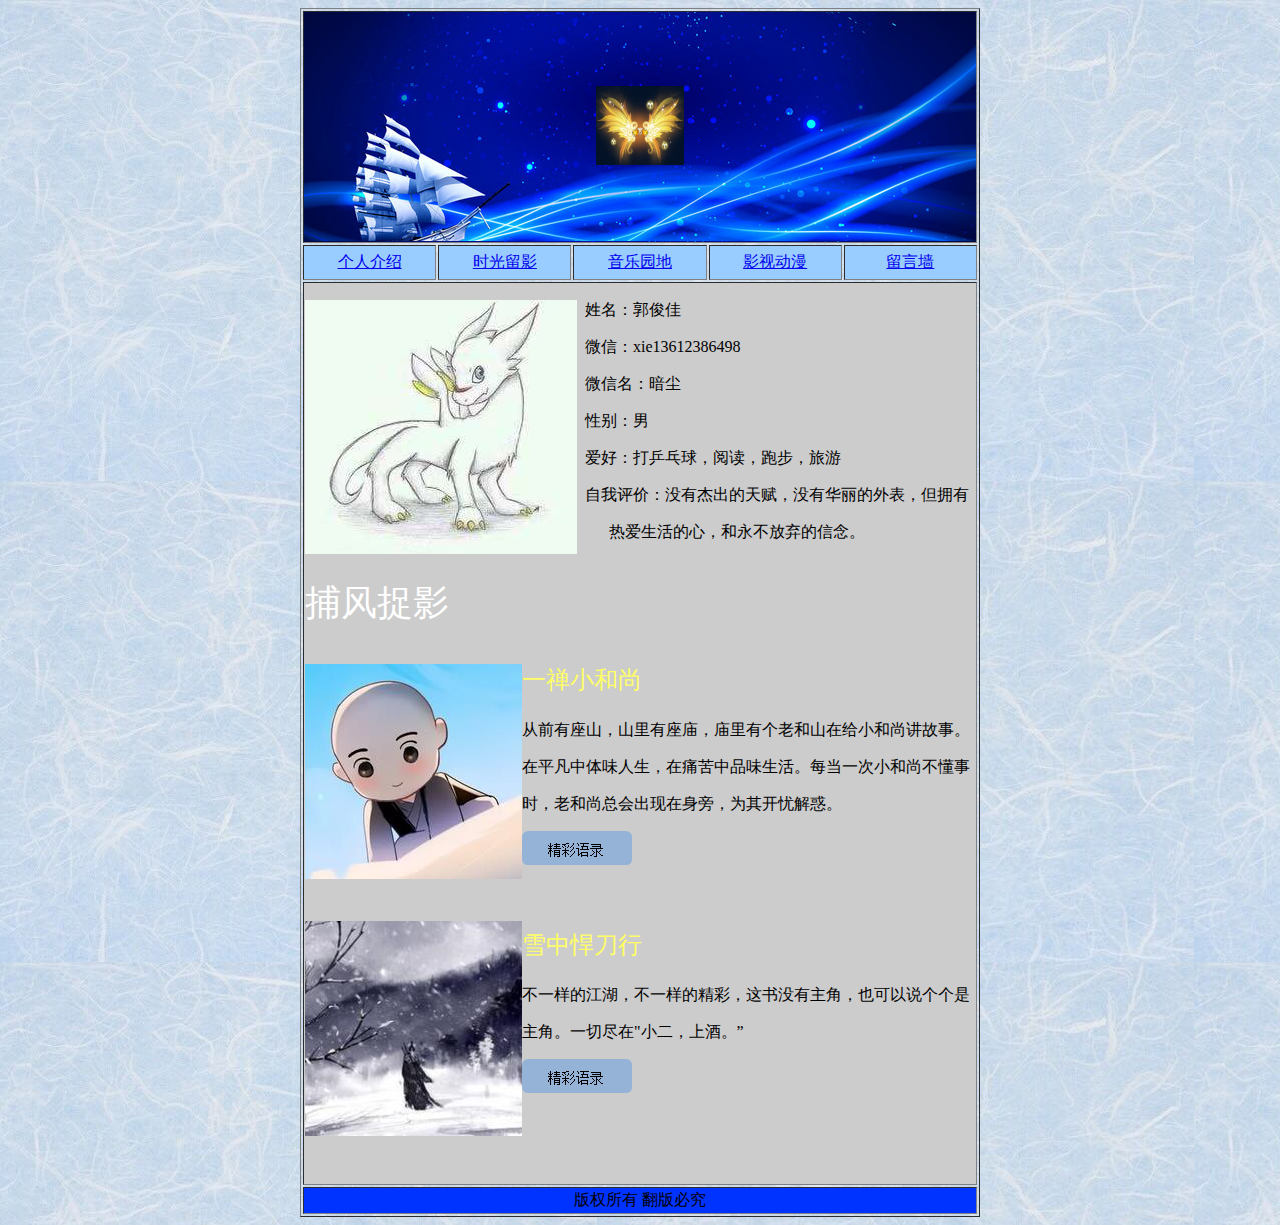
<file: index.html>
<!DOCTYPE HTML>
<html><!-- InstanceBegin template="/Templates/moban.dwt" codeOutsideHTMLIsLocked="false" -->
<head>
<meta http-equiv="Content-Type" content="text/html; charset=utf-8">
<!-- InstanceBeginEditable name="doctitle" -->
<title>无标题文档</title>
<!-- InstanceEndEditable -->
<!-- InstanceBeginEditable name="head" -->
<!-- InstanceEndEditable -->
<link href="style/date.css" rel="stylesheet" type="text/css">
<style type="text/css">
body {
	background-color: #33F;
	background-image: url(images/1.jpg);
}
</style>
</head>

<body>
<table width="680" height="1129" border="1" align="center">
  <tr class="p2">
    <td height="228" colspan="5" id="p1"><!--帆船-->
      <table width="138" height="104" border="0" align="center">
      <tr>
        <td width="132" height="100" align="center" valign="middle"><img src="images/3.jpg" width="88" height="79"></td>
      </tr>
    </table></td><!--帆船-->
  </tr>
  <tr bgcolor="#99CCFF"><!--导航栏-->
    <td width="136" height="31" align="center" valign="middle" bgcolor="#99CCFF"><a href="index.html">个人介绍</a></td>
    <td width="136" align="center" valign="middle" bgcolor="#99CCFF"><a href="photo.html">时光留影</a></td>
    <td width="136" align="center" valign="middle" bgcolor="#99CCFF"><a href="music.html">音乐园地</a></td>
    <td width="136" align="center" valign="middle" bgcolor="#99CCFF"><a href="flash.html">影视动漫</a></td>
    <td width="136" align="center" valign="middle" bgcolor="#99CCFF"><a href="note.html">留言墙</a></td><!--导航栏-->
  </tr>
  <!-- InstanceBeginEditable name="EditRegion3" -->
  <tr bgcolor="#99CCFF">
    <td height="652" colspan="5" valign="top" bgcolor="#CCCCCC"><div>
      <p><img src="images/6.jpg" width="272" height="254" align="left"></p>
      <p>&nbsp;&nbsp;姓名：郭俊佳</p>
      <p>&nbsp;&nbsp;微信：xie13612386498</p>
      <p>&nbsp;&nbsp;微信名：暗尘</p>
      <p>&nbsp; 性别：男</p>
      <p>&nbsp;&nbsp;爱好：打乒乓球，阅读，跑步，旅游</p>
      <p> &nbsp;&nbsp;自我评价：没有杰出的天赋，没有华丽的外表，但拥有</p>
      <p>&nbsp;&nbsp;&nbsp;&nbsp;&nbsp;&nbsp;&nbsp;&nbsp;热爱生活的心，和永不放弃的信念。</p>
      <p class="p4">捕风捉影</p>
      <p><img src="images/7.jpg" width="217" height="215" align="left"></p>
      <p class="p5">一禅小和尚</p>
      <p>从前有座山，山里有座庙，庙里有个老和山在给小和尚讲故事。</p>
      <p>在平凡中体味人生，在痛苦中品味生活。每当一次小和尚不懂事</p>
      <p>时，老和尚总会出现在身旁，为其开忧解惑。</p>
      <p><a href="yichan.html"><img src="images/4.png" width="119" height="36"></a>&nbsp;</p>
<p>&nbsp;</p>
      <p><img src="images/8.jpg" width="217" height="215" align="left"></p>
      <p class="p5">雪中悍刀行</p>
      <p>不一样的江湖，不一样的精彩，这书没有主角，也可以说个个是</p>
      <p>主角。一切尽在&quot;小二，上酒。”</p>
      <p><a href="handaoxing.html"><img src="images/4.png" width="119" height="36"></a>&nbsp;</p>
<p>&nbsp;</p>
      <p>&nbsp;</p>
    </div></td>
  <!-- InstanceEndEditable -->
    <tr class="p9">  
      <td height="23" colspan="5" align="center" valign="middle" bgcolor="#CCCCCC" class="p9">版权所有 翻版必究</td>
 
</table>
</body>
<!-- InstanceEnd --></html>
</file>
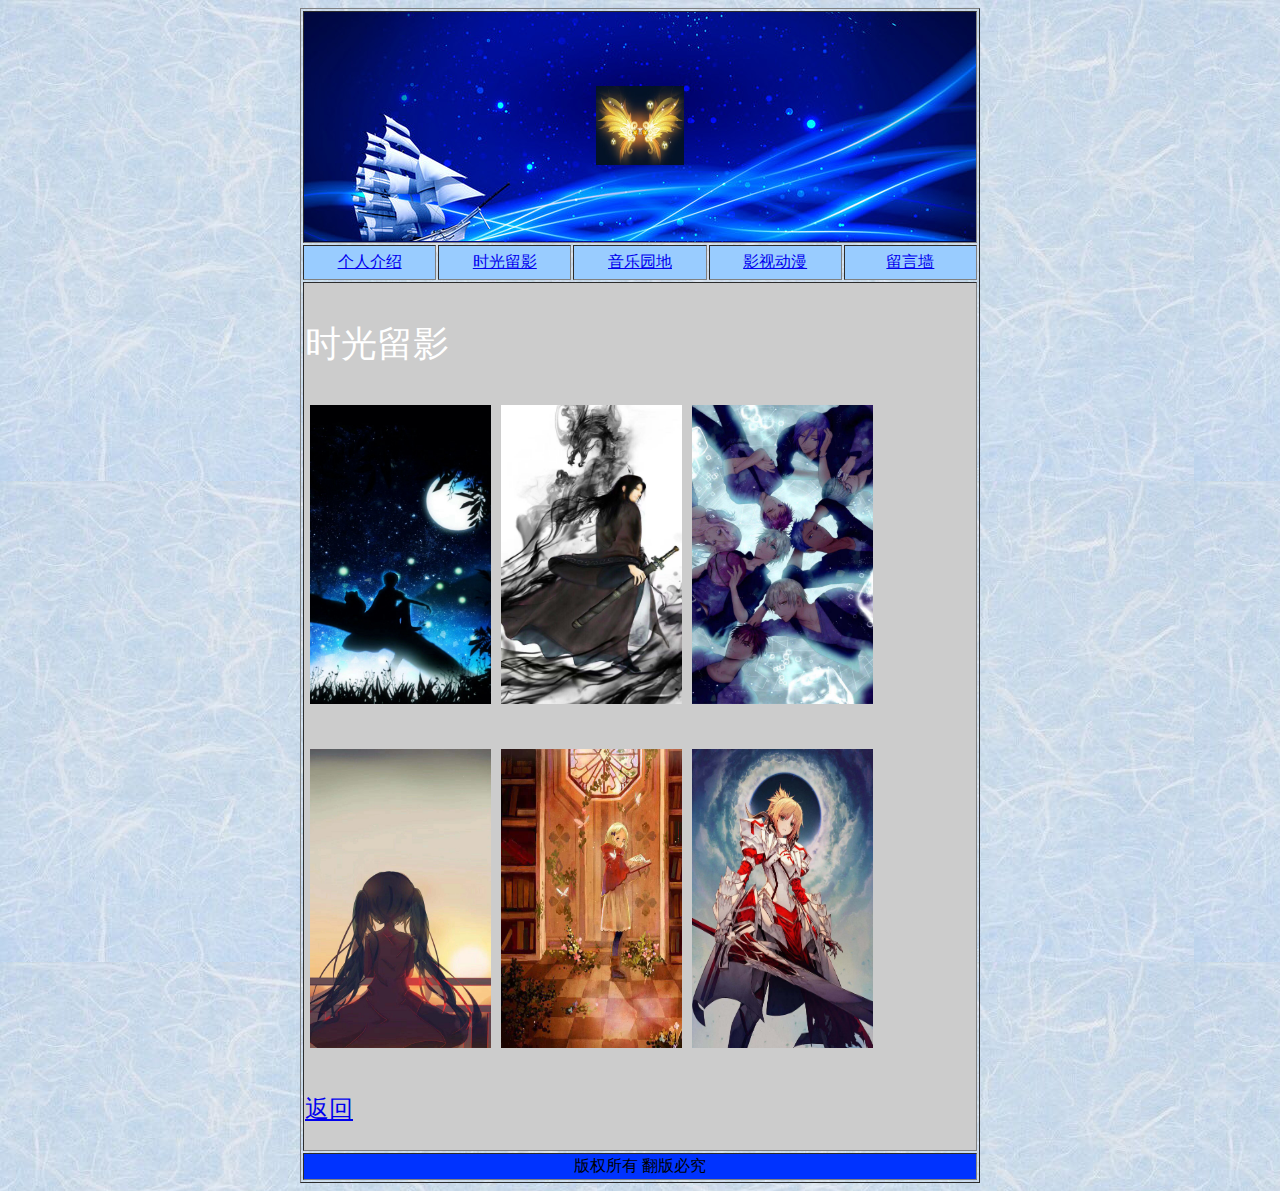
<file: dongman.html>
<!DOCTYPE HTML>
<html><!-- InstanceBegin template="/Templates/moban.dwt" codeOutsideHTMLIsLocked="false" -->
<head>
<meta http-equiv="Content-Type" content="text/html; charset=utf-8">
<!-- InstanceBeginEditable name="doctitle" -->
<title>无标题文档</title>
<!-- InstanceEndEditable -->
<!-- InstanceBeginEditable name="head" -->
<!-- InstanceEndEditable -->
<link href="style/date.css" rel="stylesheet" type="text/css">
<style type="text/css">
body {
	background-color: #33F;
	background-image: url(images/1.jpg);
}
</style>
</head>

<body>
<table width="680" height="1129" border="1" align="center">
  <tr class="p2">
    <td height="228" colspan="5" id="p1"><!--帆船-->
      <table width="138" height="104" border="0" align="center">
      <tr>
        <td width="132" height="100" align="center" valign="middle"><img src="images/3.jpg" width="88" height="79"></td>
      </tr>
    </table></td><!--帆船-->
  </tr>
  <tr bgcolor="#99CCFF"><!--导航栏-->
    <td width="136" height="31" align="center" valign="middle" bgcolor="#99CCFF"><a href="index.html">个人介绍</a></td>
    <td width="136" align="center" valign="middle" bgcolor="#99CCFF"><a href="photo.html">时光留影</a></td>
    <td width="136" align="center" valign="middle" bgcolor="#99CCFF"><a href="music.html">音乐园地</a></td>
    <td width="136" align="center" valign="middle" bgcolor="#99CCFF"><a href="flash.html">影视动漫</a></td>
    <td width="136" align="center" valign="middle" bgcolor="#99CCFF"><a href="note.html">留言墙</a></td><!--导航栏-->
  </tr>
  <!-- InstanceBeginEditable name="EditRegion3" -->
  <tr bgcolor="#99CCFF">
   <!--可编辑区域--> <td height="831" colspan="5" valign="top" bgcolor="#CCCCCC"class="p4"><p>时光留影</p>
    <p><img src="images/10-1.jpg" width="181" height="299" hspace="5"><img src="images/10-2.jpg" width="181" height="299" hspace="5"><img src="images/10-3.jpg" width="181" height="299" hspace="5"></p>
    <p><img src="images/10-4.jpg" width="181" height="299" hspace="5"><img src="images/10-5.jpg" width="181" height="299" hspace="5"><img src="images/10-6.jpg" width="181" height="299" hspace="5"></p>
    <p class="p5"><a href="photo.html">返回</a></p></td><!--可编辑区域-->
  
   <!-- InstanceEndEditable -->
    <tr class="p9">  
      <td height="23" colspan="5" align="center" valign="middle" bgcolor="#CCCCCC" class="p9">版权所有 翻版必究</td>
 
</table>
</body>
<!-- InstanceEnd --></html>
</file>
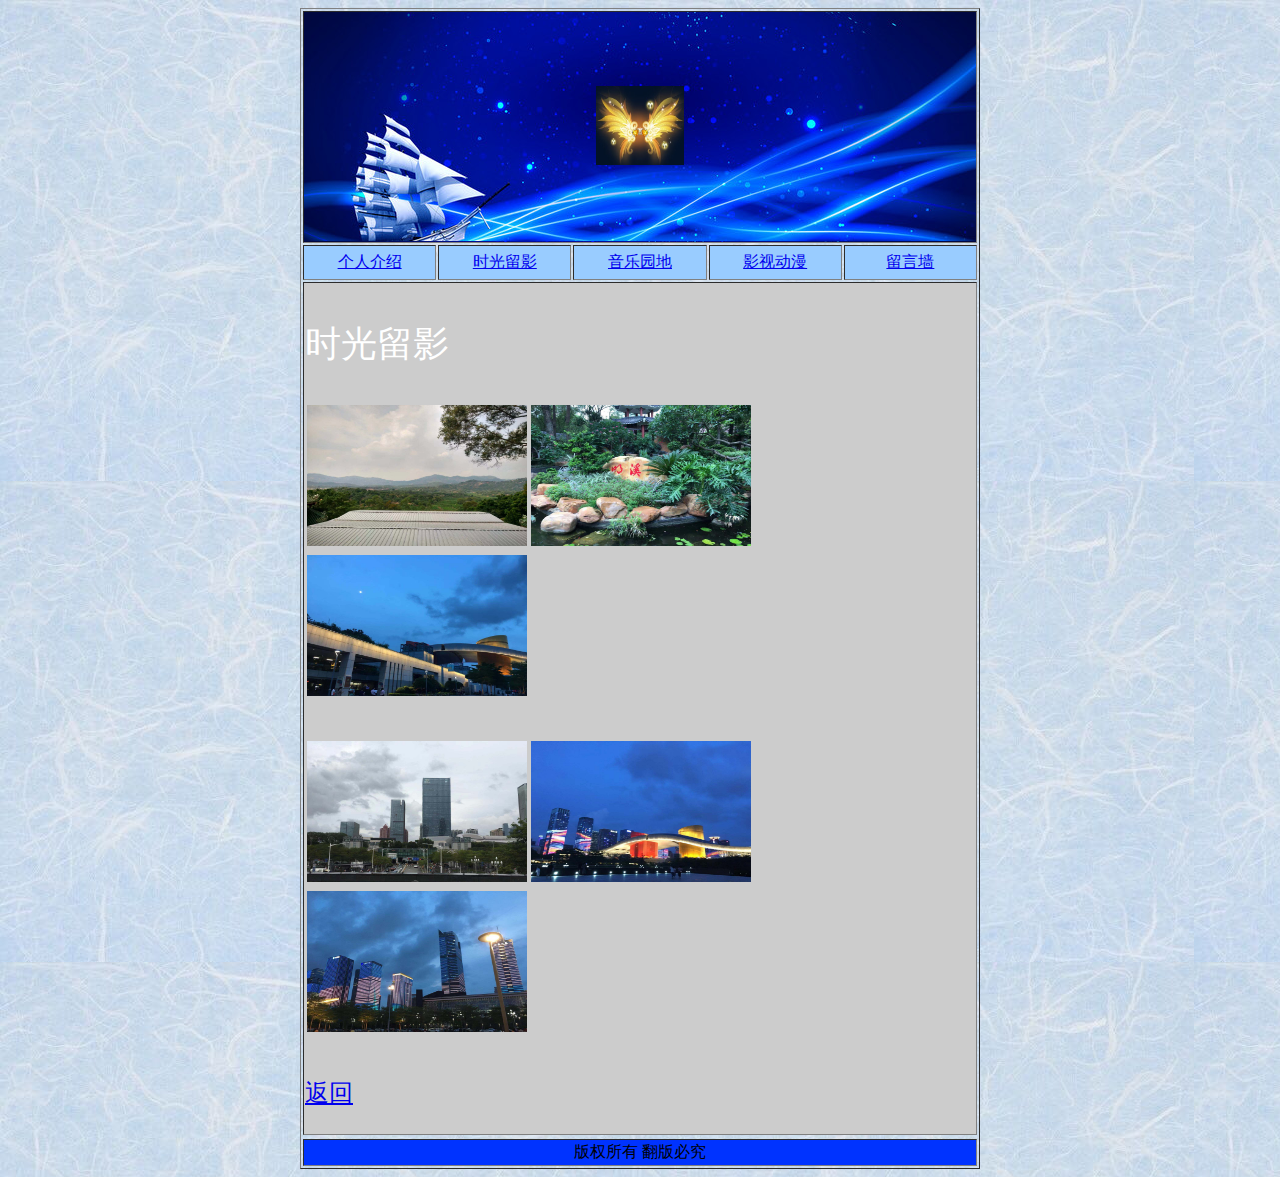
<file: fengjing.html>
<!DOCTYPE HTML>
<html><!-- InstanceBegin template="/Templates/moban.dwt" codeOutsideHTMLIsLocked="false" -->
<head>
<meta http-equiv="Content-Type" content="text/html; charset=utf-8">
<!-- InstanceBeginEditable name="doctitle" -->
<title>无标题文档</title>
<!-- InstanceEndEditable -->
<!-- InstanceBeginEditable name="head" -->
<!-- InstanceEndEditable -->
<link href="style/date.css" rel="stylesheet" type="text/css">
<style type="text/css">
body {
	background-color: #33F;
	background-image: url(images/1.jpg);
}
</style>
</head>

<body>
<table width="680" height="1129" border="1" align="center">
  <tr class="p2">
    <td height="228" colspan="5" id="p1"><!--帆船-->
      <table width="138" height="104" border="0" align="center">
      <tr>
        <td width="132" height="100" align="center" valign="middle"><img src="images/3.jpg" width="88" height="79"></td>
      </tr>
    </table></td><!--帆船-->
  </tr>
  <tr bgcolor="#99CCFF"><!--导航栏-->
    <td width="136" height="31" align="center" valign="middle" bgcolor="#99CCFF"><a href="index.html">个人介绍</a></td>
    <td width="136" align="center" valign="middle" bgcolor="#99CCFF"><a href="photo.html">时光留影</a></td>
    <td width="136" align="center" valign="middle" bgcolor="#99CCFF"><a href="music.html">音乐园地</a></td>
    <td width="136" align="center" valign="middle" bgcolor="#99CCFF"><a href="flash.html">影视动漫</a></td>
    <td width="136" align="center" valign="middle" bgcolor="#99CCFF"><a href="note.html">留言墙</a></td><!--导航栏-->
  </tr>
  <!-- InstanceBeginEditable name="EditRegion3" -->
  <tr bgcolor="#99CCFF">
   <!--可编辑区域--> <td height="831" colspan="5" valign="top" bgcolor="#CCCCCC"class="p4"><p>时光留影</p>
    <p><img src="images/9-1.jpg" width="220" height="141" hspace="2"><img src="images/9-2.jpg" width="220" height="141" hspace="2"><img src="images/9-4.jpg" width="220" height="141" hspace="2"></p>
    <p><img src="images/9-3.jpg" width="220" height="141" hspace="2"><img src="images/9-5.jpg" width="220" height="141" hspace="2"><img src="images/9-6.jpg" width="220" height="141" hspace="2"></p>
    <p class="p5"><a href="photo.html">返回</a></p></td><!--可编辑区域-->
  <tr bgcolor="#99CCFF">
   <!-- InstanceEndEditable -->
    <tr class="p9">  
      <td height="23" colspan="5" align="center" valign="middle" bgcolor="#CCCCCC" class="p9">版权所有 翻版必究</td>
 
</table>
</body>
<!-- InstanceEnd --></html>
</file>
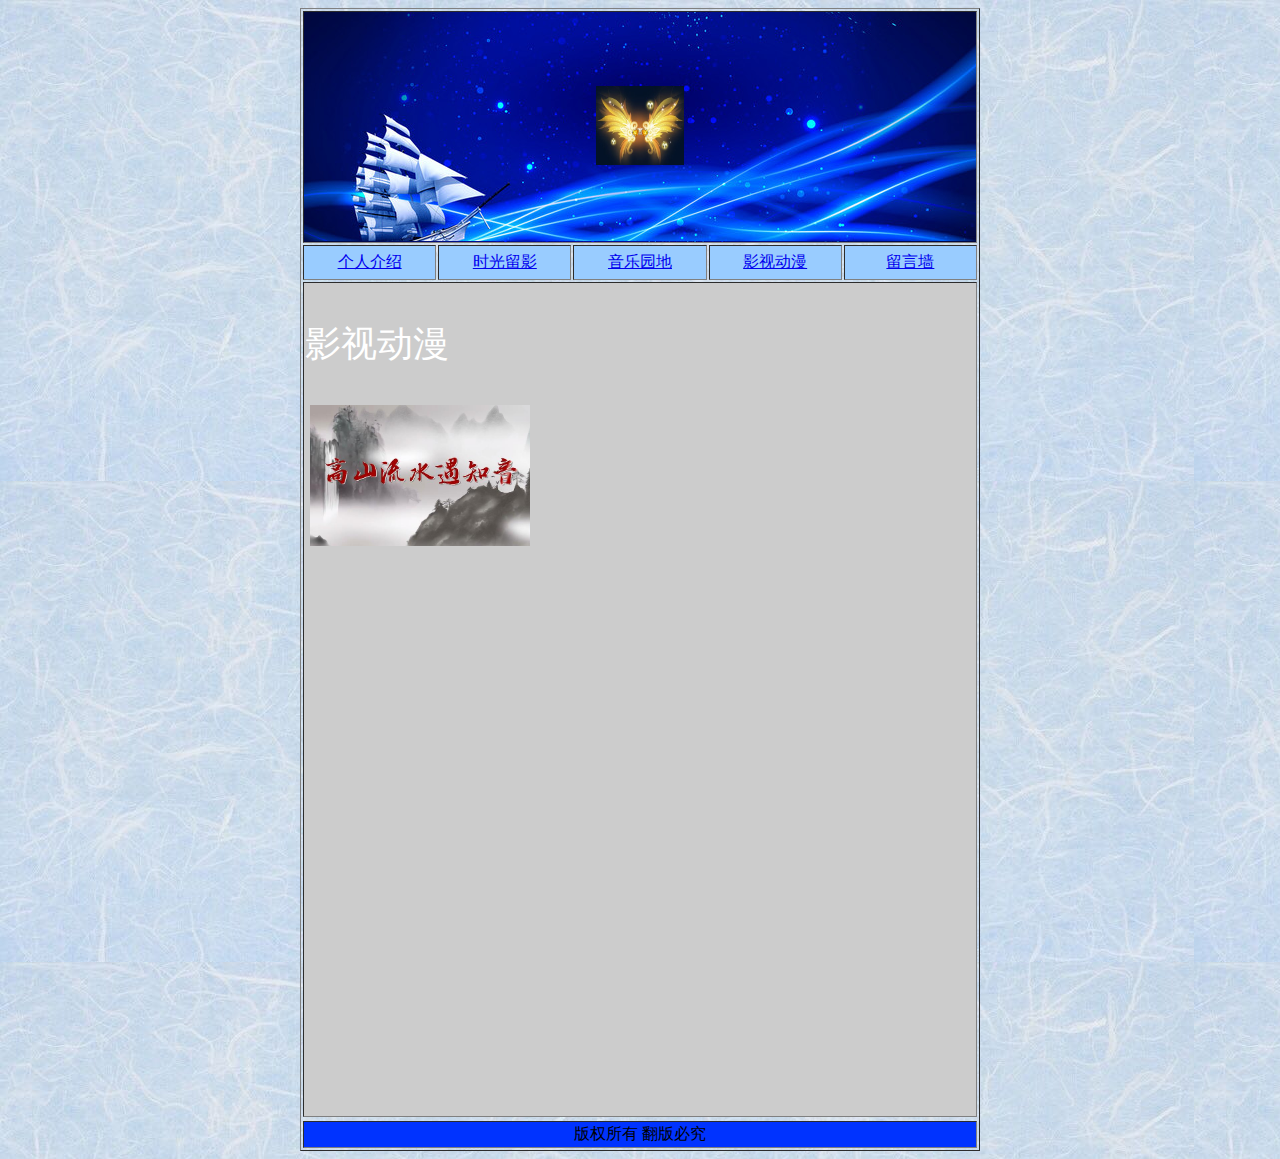
<file: flash.html>
<!DOCTYPE HTML>
<html><!-- InstanceBegin template="/Templates/moban.dwt" codeOutsideHTMLIsLocked="false" -->
<head>
<meta http-equiv="Content-Type" content="text/html; charset=utf-8">
<!-- InstanceBeginEditable name="doctitle" -->
<title>无标题文档</title>
<!-- InstanceEndEditable -->
<!-- InstanceBeginEditable name="head" -->
<!-- InstanceEndEditable -->
<link href="style/date.css" rel="stylesheet" type="text/css">
<style type="text/css">
body {
	background-color: #33F;
	background-image: url(images/1.jpg);
}
</style>
</head>

<body>
<table width="680" height="1129" border="1" align="center">
  <tr class="p2">
    <td height="228" colspan="5" id="p1"><!--帆船-->
      <table width="138" height="104" border="0" align="center">
      <tr>
        <td width="132" height="100" align="center" valign="middle"><img src="images/3.jpg" width="88" height="79"></td>
      </tr>
    </table></td><!--帆船-->
  </tr>
  <tr bgcolor="#99CCFF"><!--导航栏-->
    <td width="136" height="31" align="center" valign="middle" bgcolor="#99CCFF"><a href="index.html">个人介绍</a></td>
    <td width="136" align="center" valign="middle" bgcolor="#99CCFF"><a href="photo.html">时光留影</a></td>
    <td width="136" align="center" valign="middle" bgcolor="#99CCFF"><a href="music.html">音乐园地</a></td>
    <td width="136" align="center" valign="middle" bgcolor="#99CCFF"><a href="flash.html">影视动漫</a></td>
    <td width="136" align="center" valign="middle" bgcolor="#99CCFF"><a href="note.html">留言墙</a></td><!--导航栏-->
  </tr>
  <!-- InstanceBeginEditable name="EditRegion3" -->
  <tr bgcolor="#99CCFF">
   <!--可编辑区域--> <td height="831" colspan="5" valign="top" bgcolor="#CCCCCC"class="p4"><p>影视动漫</p>
    <p><a href="meiti/7f8ff1b78e49482d96db02f0f6029cdc-5287d2089db37e62345123a1be272f8b.mp4"><img src="images/16.jpg" width="220" height="141" hspace="5"></a></p></td><!--可编辑区域-->
  <tr bgcolor="#99CCFF">
   <!-- InstanceEndEditable -->
    <tr class="p9">  
      <td height="23" colspan="5" align="center" valign="middle" bgcolor="#CCCCCC" class="p9">版权所有 翻版必究</td>
 
</table>
</body>
<!-- InstanceEnd --></html>
</file>
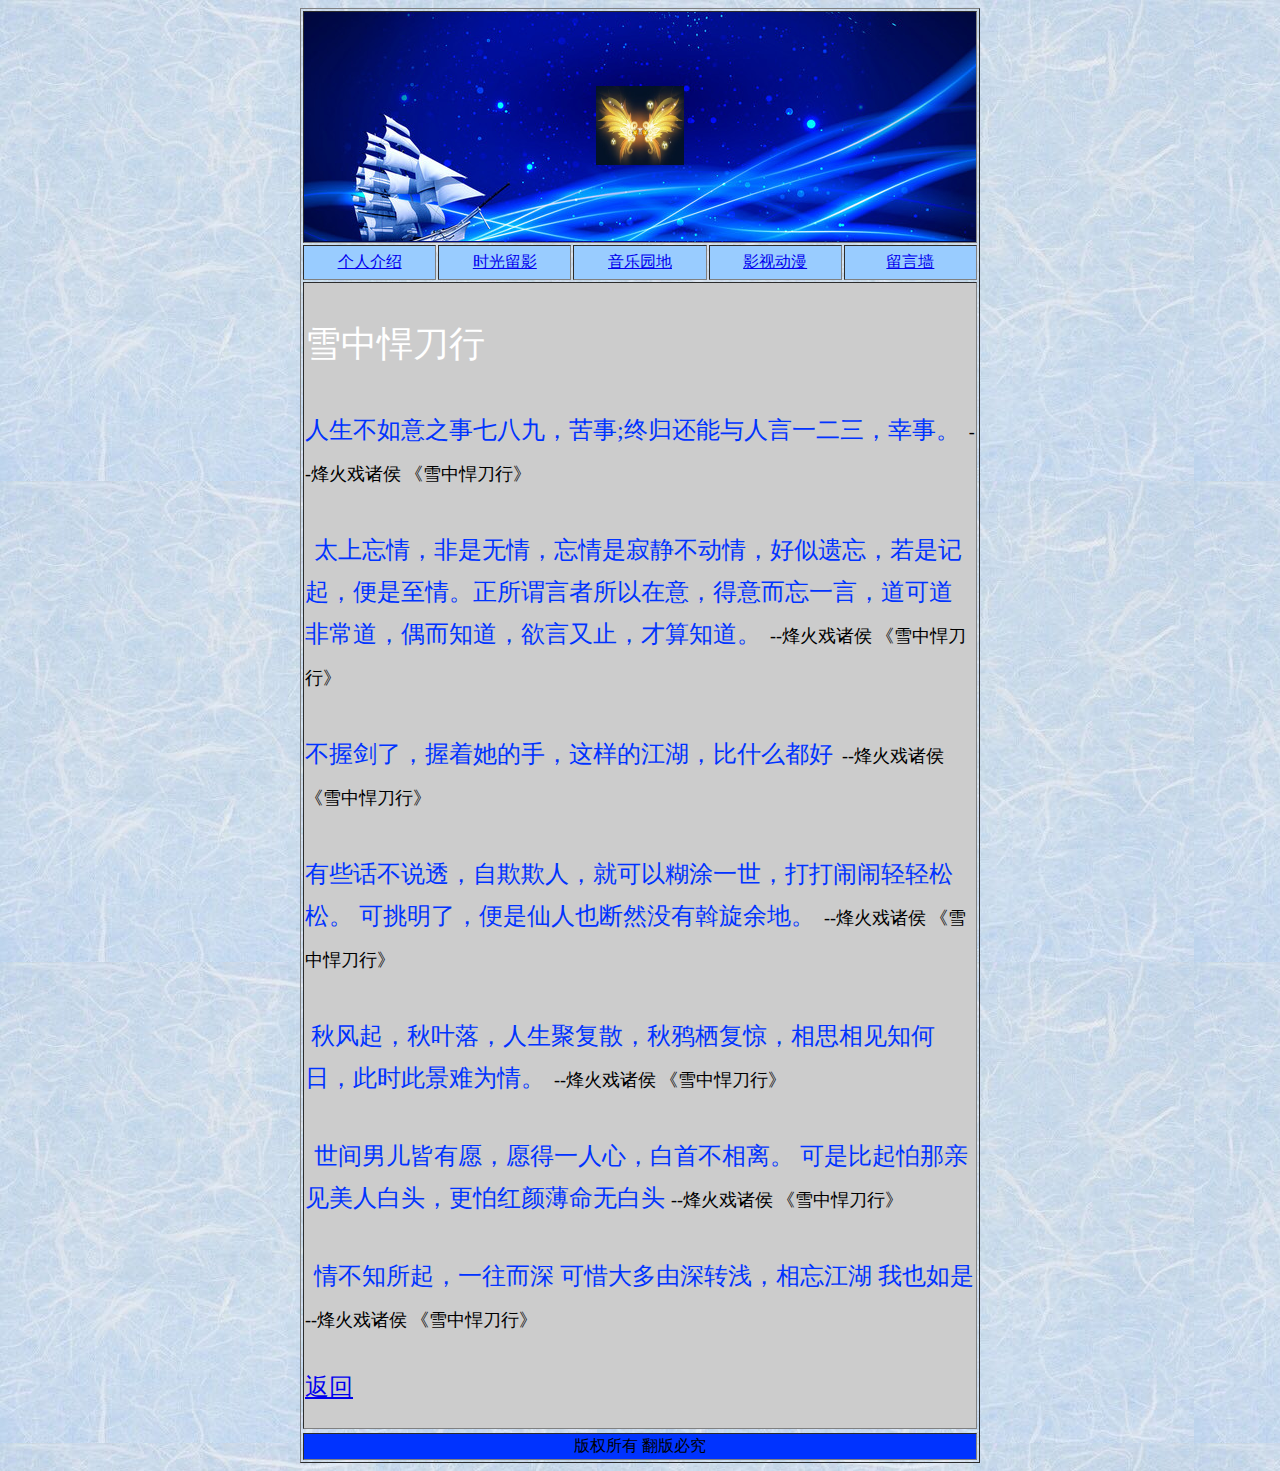
<file: handaoxing.html>
<!DOCTYPE HTML>
<html><!-- InstanceBegin template="/Templates/moban.dwt" codeOutsideHTMLIsLocked="false" -->
<head>
<meta http-equiv="Content-Type" content="text/html; charset=utf-8">
<!-- InstanceBeginEditable name="doctitle" -->
<title>无标题文档</title>
<!-- InstanceEndEditable -->
<!-- InstanceBeginEditable name="head" -->
<!-- InstanceEndEditable -->
<link href="style/date.css" rel="stylesheet" type="text/css">
<style type="text/css">
body {
	background-color: #33F;
	background-image: url(images/1.jpg);
}
</style>
</head>

<body>
<table width="680" height="1129" border="1" align="center">
  <tr class="p2">
    <td height="228" colspan="5" id="p1"><!--帆船-->
      <table width="138" height="104" border="0" align="center">
      <tr>
        <td width="132" height="100" align="center" valign="middle"><img src="images/3.jpg" width="88" height="79"></td>
      </tr>
    </table></td><!--帆船-->
  </tr>
  <tr bgcolor="#99CCFF"><!--导航栏-->
    <td width="136" height="31" align="center" valign="middle" bgcolor="#99CCFF"><a href="index.html">个人介绍</a></td>
    <td width="136" align="center" valign="middle" bgcolor="#99CCFF"><a href="photo.html">时光留影</a></td>
    <td width="136" align="center" valign="middle" bgcolor="#99CCFF"><a href="music.html">音乐园地</a></td>
    <td width="136" align="center" valign="middle" bgcolor="#99CCFF"><a href="flash.html">影视动漫</a></td>
    <td width="136" align="center" valign="middle" bgcolor="#99CCFF"><a href="note.html">留言墙</a></td><!--导航栏-->
  </tr>
  <!-- InstanceBeginEditable name="EditRegion3" -->
  <tr bgcolor="#99CCFF">
   <!--可编辑区域--> <td height="831" colspan="5" valign="top" bgcolor="#CCCCCC"class="p4"><p>雪中悍刀行</p>
    <p><span class="p7">人生不如意之事七八九，苦事;终归还能与人言一二三，幸事。</span> <span class="p6">--烽火戏诸侯 《雪中悍刀行》</span></p>
    <p> <span class="p7">太上忘情，非是无情，忘情是寂静不动情，好似遗忘，若是记起，便是至情。正所谓言者所以在意，得意而忘一言，道可道非常道，偶而知道，欲言又止，才算知道。</span> <span class="p6">--烽火戏诸侯 《雪中悍刀行》</span></p>
    <p><span class="p7">不握剑了，握着她的手，这样的江湖，比什么都好</span> <span class="p6">--烽火戏诸侯 《雪中悍刀行》</span></p>
    <p><span class="p7">有些话不说透，自欺欺人，就可以糊涂一世，打打闹闹轻轻松松。 可挑明了，便是仙人也断然没有斡旋余地。</span> <span class="p6">--烽火戏诸侯 《雪中悍刀行》</span></p>
    <p><span class="p7"> 秋风起，秋叶落，人生聚复散，秋鸦栖复惊，相思相见知何日，此时此景难为情。</span> <span class="p6">--烽火戏诸侯 《雪中悍刀行》</span></p>
    <p> <span class="p7">世间男儿皆有愿，愿得一人心，白首不相离。 可是比起怕那亲见美人白头，更怕红颜薄命无白头 </span><span class="p6">--烽火戏诸侯 《雪中悍刀行》</span></p>
    <p> <span class="p7">情不知所起，一往而深 可惜大多由深转浅，相忘江湖 我也如是 </span><span class="p6">--烽火戏诸侯 《雪中悍刀行》</span></p>
    <p class="p5"><a href="index.html">返回</a></p></td><!--可编辑区域-->
  <tr bgcolor="#99CCFF">
   <!-- InstanceEndEditable -->
    <tr class="p9">  
      <td height="23" colspan="5" align="center" valign="middle" bgcolor="#CCCCCC" class="p9">版权所有 翻版必究</td>
 
</table>
</body>
<!-- InstanceEnd --></html>
</file>
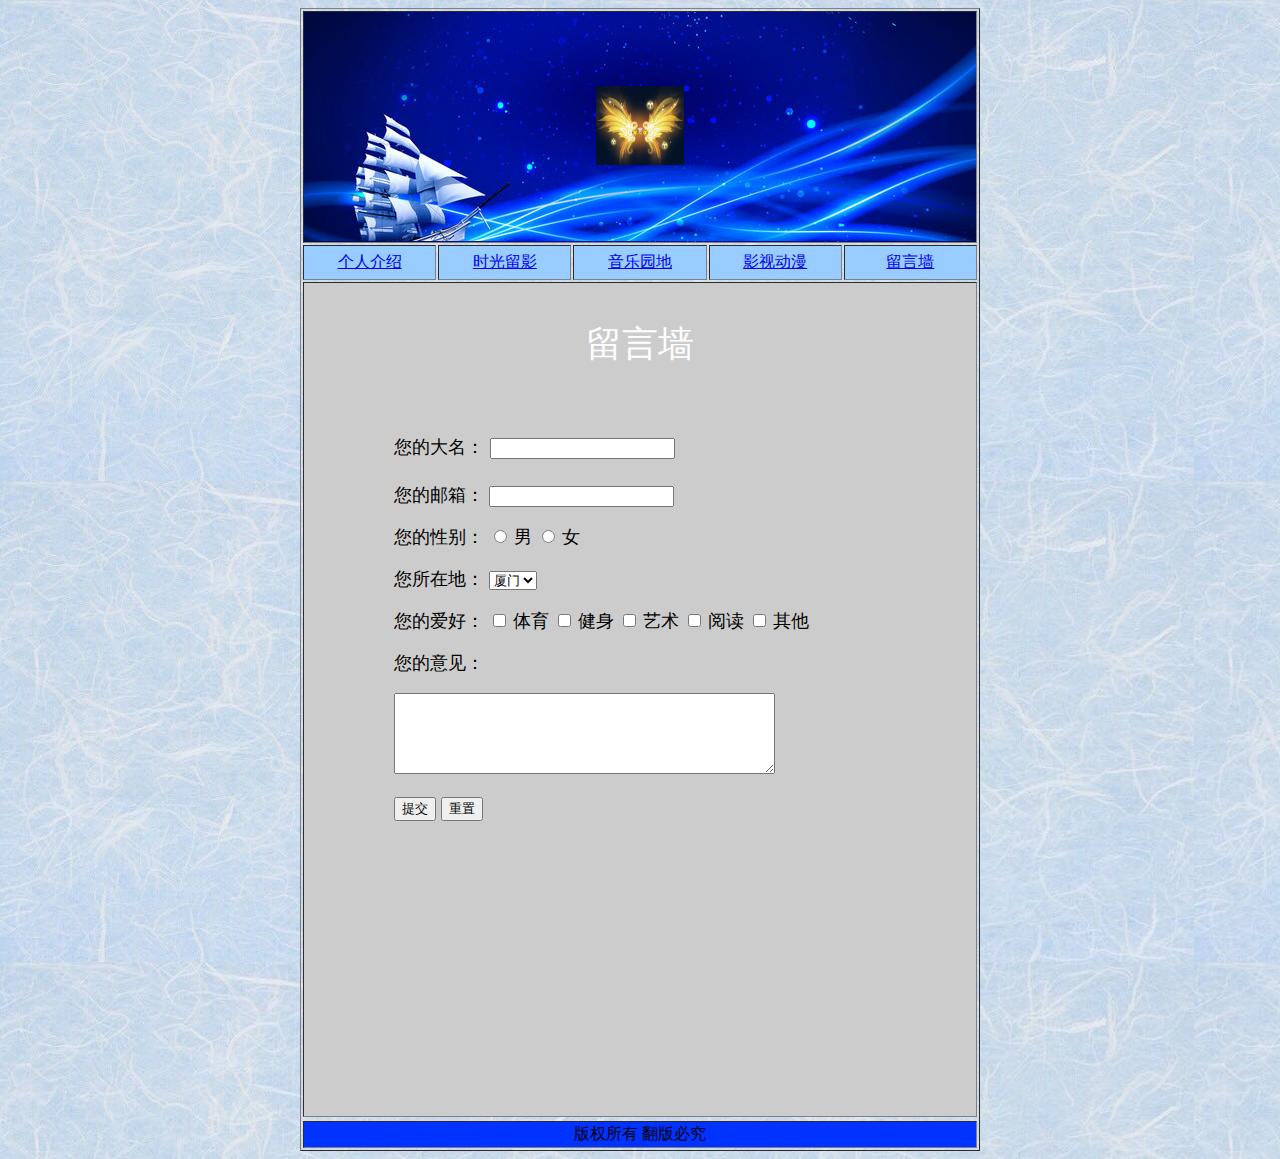
<file: note.html>
<!DOCTYPE HTML>
<html><!-- InstanceBegin template="/Templates/moban.dwt" codeOutsideHTMLIsLocked="false" -->
<head>
<meta http-equiv="Content-Type" content="text/html; charset=utf-8">
<!-- InstanceBeginEditable name="doctitle" -->
<title>无标题文档</title>
<!-- InstanceEndEditable -->
<!-- InstanceBeginEditable name="head" -->
<!-- InstanceEndEditable -->
<link href="style/date.css" rel="stylesheet" type="text/css">
<style type="text/css">
body {
	background-color: #33F;
	background-image: url(images/1.jpg);
}
</style>
</head>

<body>
<table width="680" height="1129" border="1" align="center">
  <tr class="p2">
    <td height="228" colspan="5" id="p1"><!--帆船-->
      <table width="138" height="104" border="0" align="center">
      <tr>
        <td width="132" height="100" align="center" valign="middle"><img src="images/3.jpg" width="88" height="79"></td>
      </tr>
    </table></td><!--帆船-->
  </tr>
  <tr bgcolor="#99CCFF"><!--导航栏-->
    <td width="136" height="31" align="center" valign="middle" bgcolor="#99CCFF"><a href="index.html">个人介绍</a></td>
    <td width="136" align="center" valign="middle" bgcolor="#99CCFF"><a href="photo.html">时光留影</a></td>
    <td width="136" align="center" valign="middle" bgcolor="#99CCFF"><a href="music.html">音乐园地</a></td>
    <td width="136" align="center" valign="middle" bgcolor="#99CCFF"><a href="flash.html">影视动漫</a></td>
    <td width="136" align="center" valign="middle" bgcolor="#99CCFF"><a href="note.html">留言墙</a></td><!--导航栏-->
  </tr>
  <!-- InstanceBeginEditable name="EditRegion3" -->
  <tr bgcolor="#99CCFF">
   <!--可编辑区域--> <td height="831" colspan="5" align="center" valign="top" bgcolor="#CCCCCC"class="p4"><p>留言墙</p>
      <table width="498" height="388" border="0" align="center">
        <tr>
          <td height="338" valign="top"><form action="" method="post" enctype="multipart/form-data" name="form1">
            <p class="p8"><span class="p6">您的大名：</span>
<input type="text" name="textfield" id="textfield">
            </p>
            <p class="p6">您的邮箱：
              <label for="textfield2"></label>
              <input type="text" name="textfield2" id="textfield2">
            </p>
            <p class="p6">您的性别：
              <label>
                <span class="p6">
                  <input type="radio" name="RadioGroup1" value="男" id="RadioGroup1_0">
                  男</span></label>
              <span class="p6">
              <label>
                <input type="radio" name="RadioGroup1" value="女" id="RadioGroup1_1">
                女</label>
              </span></p>
            <p class="p6">您所在地：
              <label for="textfield3"></label>
              <label for="fileField"></label><label></label>
              <label for="select"></label>
              <select name="select" size="1" id="select">
                <option value="深圳">深圳</option>
                <option value="厦门" selected>厦门</option>
                <option value="广州">广州</option>
              </select>
              </p>
            <p class="p6">您的爱好：
              <label>
                <input type="checkbox" name="CheckboxGroup1" value="体育" id="CheckboxGroup1_0">
                体育</label>
              <label>
                <input type="checkbox" name="CheckboxGroup1" value="健身" id="CheckboxGroup1_1">
                健身</label>
              <label>
                <input type="checkbox" name="CheckboxGroup1" value="艺术" id="CheckboxGroup1_2">
                艺术</label>
              <label>
                <input type="checkbox" name="CheckboxGroup1" value="阅读" id="CheckboxGroup1_3">
                阅读</label>
              <label>
                <input type="checkbox" name="CheckboxGroup1" value="阅读" id="CheckboxGroup1_4">
                其他</label>
              <br>
          </p>
            <p class="p6">您的意见：            </p>
            <p class="p6">
              <label for="textarea"></label>
              <textarea name="textarea" id="textarea" cols="45" rows="5"></textarea>
            </p>
            <p class="p6">
              <input type="submit" name="button" id="button" value="提交">
               <input type="reset" name="button2" id="button2" value="重置">
               <br>
            </p>
          </form></td>
        </tr>
      </table>
    <p>&nbsp;</p></td><!--可编辑区域-->
  <tr bgcolor="#99CCFF">
   <!-- InstanceEndEditable -->
    <tr class="p9">  
      <td height="23" colspan="5" align="center" valign="middle" bgcolor="#CCCCCC" class="p9">版权所有 翻版必究</td>
 
</table>
</body>
<!-- InstanceEnd --></html>
</file>
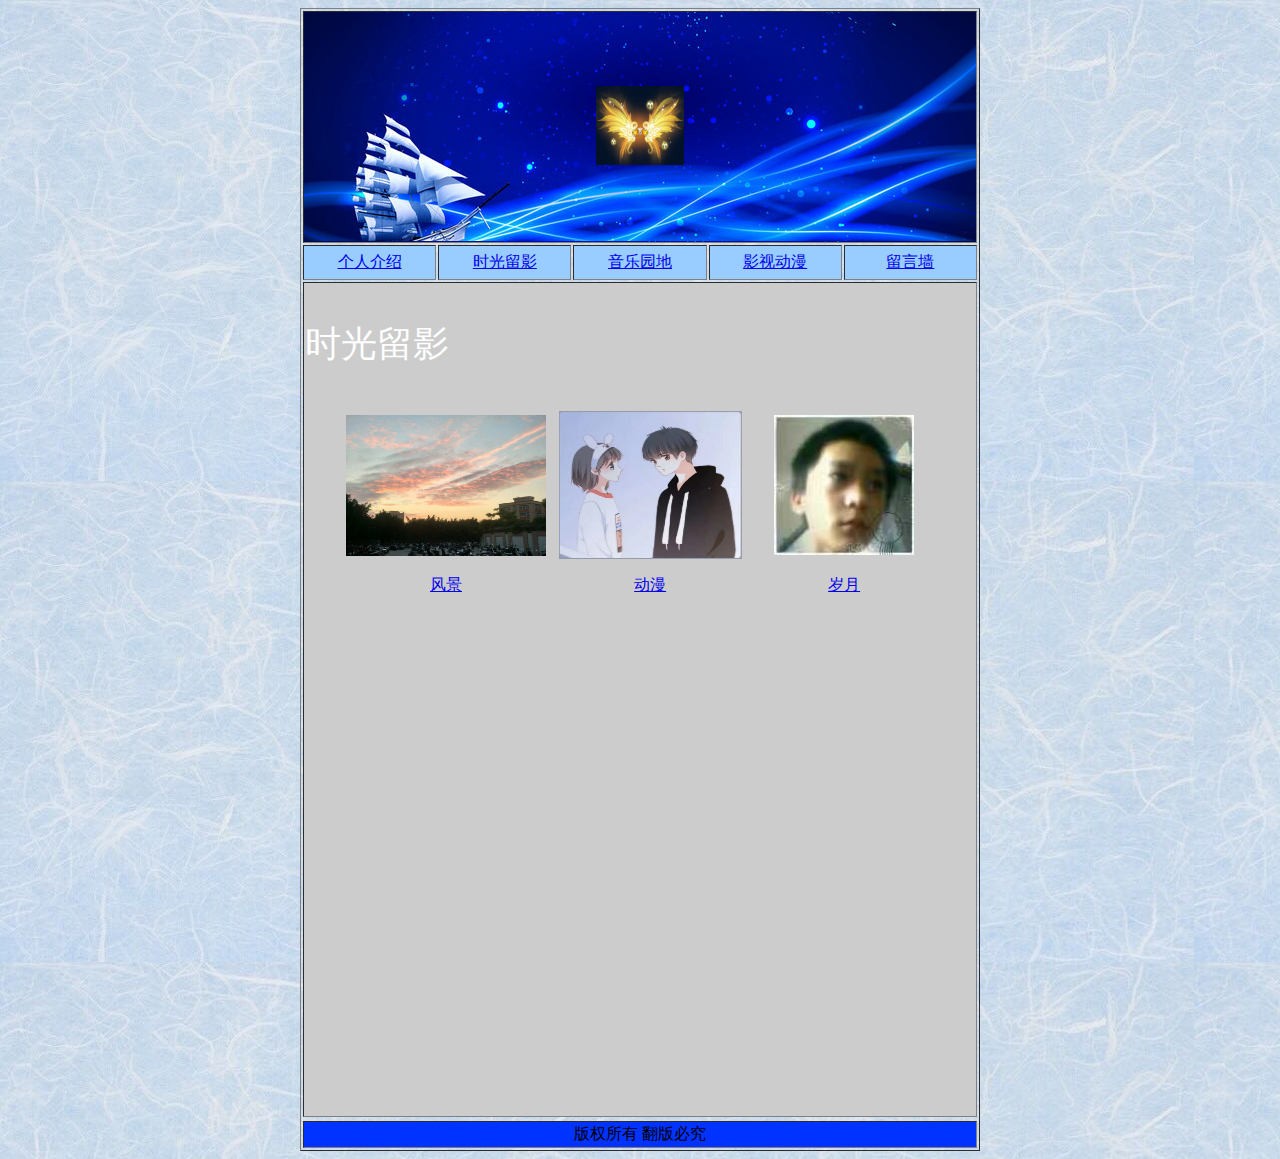
<file: photo.html>
<!DOCTYPE HTML>
<html><!-- InstanceBegin template="/Templates/moban.dwt" codeOutsideHTMLIsLocked="false" -->
<head>
<meta http-equiv="Content-Type" content="text/html; charset=utf-8">
<!-- InstanceBeginEditable name="doctitle" -->
<title>无标题文档</title>
<!-- InstanceEndEditable -->
<!-- InstanceBeginEditable name="head" -->
<!-- InstanceEndEditable -->
<link href="style/date.css" rel="stylesheet" type="text/css">
<style type="text/css">
body {
	background-color: #33F;
	background-image: url(images/1.jpg);
}
</style>
</head>

<body>
<table width="680" height="1129" border="1" align="center">
  <tr class="p2">
    <td height="228" colspan="5" id="p1"><!--帆船-->
      <table width="138" height="104" border="0" align="center">
      <tr>
        <td width="132" height="100" align="center" valign="middle"><img src="images/3.jpg" width="88" height="79"></td>
      </tr>
    </table></td><!--帆船-->
  </tr>
  <tr bgcolor="#99CCFF"><!--导航栏-->
    <td width="136" height="31" align="center" valign="middle" bgcolor="#99CCFF"><a href="index.html">个人介绍</a></td>
    <td width="136" align="center" valign="middle" bgcolor="#99CCFF"><a href="photo.html">时光留影</a></td>
    <td width="136" align="center" valign="middle" bgcolor="#99CCFF"><a href="music.html">音乐园地</a></td>
    <td width="136" align="center" valign="middle" bgcolor="#99CCFF"><a href="flash.html">影视动漫</a></td>
    <td width="136" align="center" valign="middle" bgcolor="#99CCFF"><a href="note.html">留言墙</a></td><!--导航栏-->
  </tr>
  <!-- InstanceBeginEditable name="EditRegion3" -->
  <tr bgcolor="#99CCFF">
   <!--可编辑区域--> <td height="831" colspan="5" valign="top" bgcolor="#CCCCCC"><p class="p4">时光留影</p>
      <table width="600" border="0" align="center" cellspacing="5"><!--zhaopian-->
      <tr>
        <td width="200" height="141" align="center" valign="middle"><a href="fengjing.html"><img src="images/9.jpg" width="200" height="141"></a></td>
        <td width="200" align="center" valign="middle"><a href="dongman.html"><img src="images/10.jpg" width="183" height="148"></a></td>
        <td width="200" align="center" valign="middle"><a href="suiyue.html"><img src="images/11.jpg" width="140" height="140"></a></td>
      </tr>
      <tr>
        <td height="30" align="center" valign="middle"><a href="fengjing.html">风景</a></td>
        <td align="center" valign="middle"><a href="dongman.html">动漫</a></td>
        <td align="center" valign="middle"><a href="suiyue.html">岁月</a></td>
      </tr>
    </table></td><!--可编辑区域-->
  <tr bgcolor="#99CCFF">
   <!-- InstanceEndEditable -->
    <tr class="p9">  
      <td height="23" colspan="5" align="center" valign="middle" bgcolor="#CCCCCC" class="p9">版权所有 翻版必究</td>
 
</table>
</body>
<!-- InstanceEnd --></html>
</file>
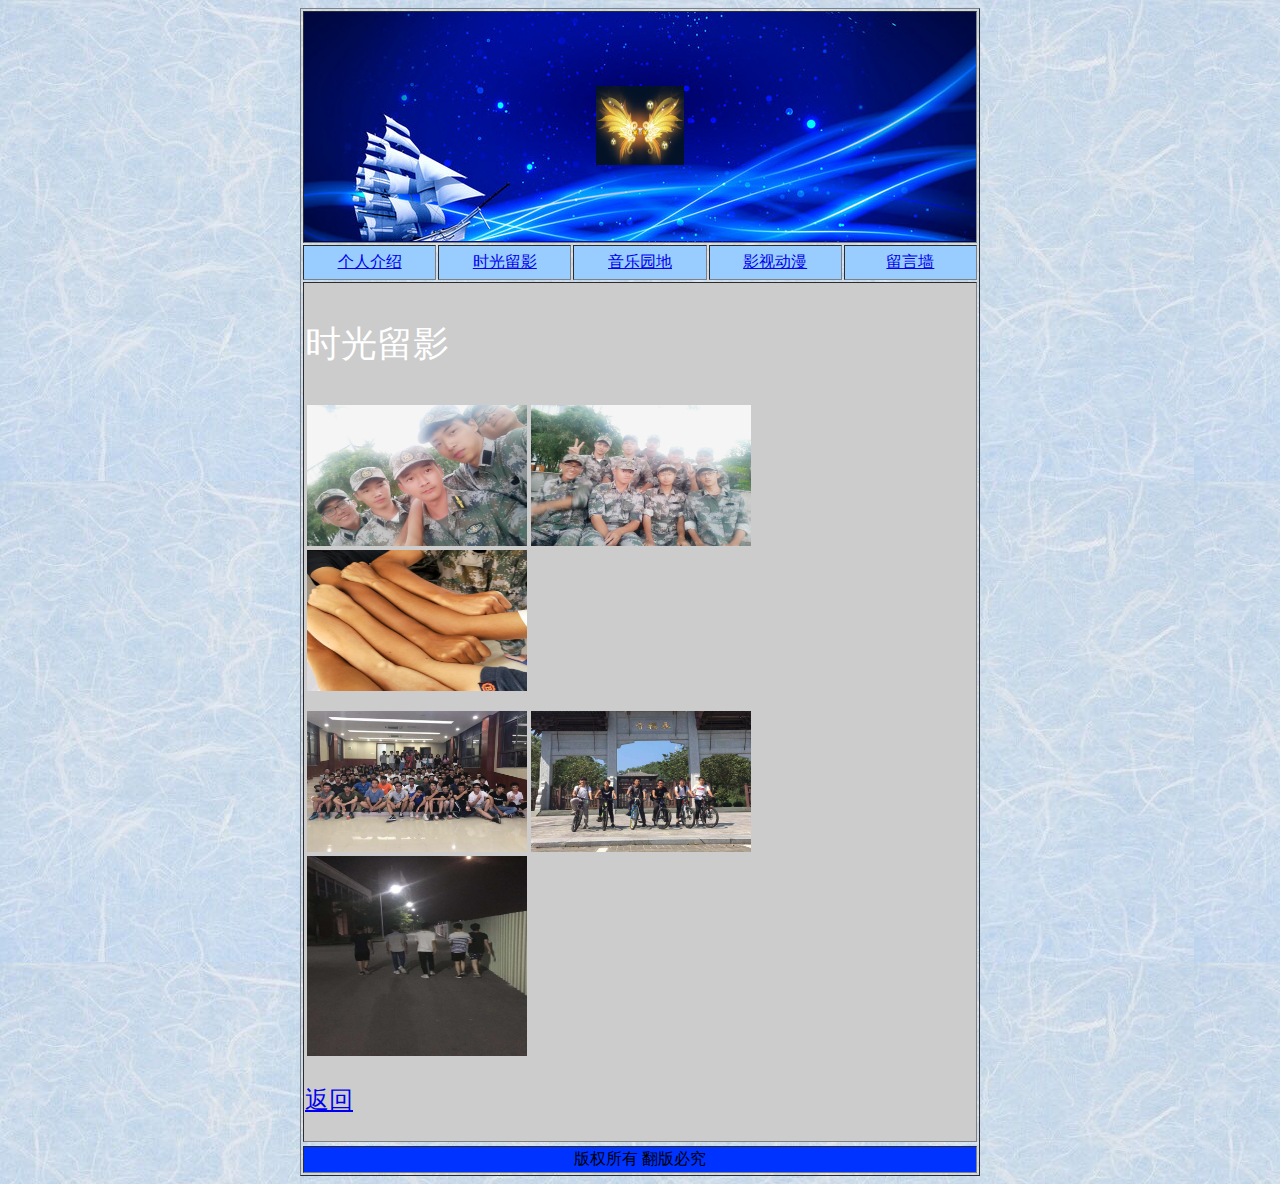
<file: suiyue.html>
<!DOCTYPE HTML>
<html><!-- InstanceBegin template="/Templates/moban.dwt" codeOutsideHTMLIsLocked="false" -->
<head>
<meta http-equiv="Content-Type" content="text/html; charset=utf-8">
<!-- InstanceBeginEditable name="doctitle" -->
<title>无标题文档</title>
<!-- InstanceEndEditable -->
<!-- InstanceBeginEditable name="head" -->
<!-- InstanceEndEditable -->
<link href="style/date.css" rel="stylesheet" type="text/css">
<style type="text/css">
body {
	background-color: #33F;
	background-image: url(images/1.jpg);
}
</style>
</head>

<body>
<table width="680" height="1129" border="1" align="center">
  <tr class="p2">
    <td height="228" colspan="5" id="p1"><!--帆船-->
      <table width="138" height="104" border="0" align="center">
      <tr>
        <td width="132" height="100" align="center" valign="middle"><img src="images/3.jpg" width="88" height="79"></td>
      </tr>
    </table></td><!--帆船-->
  </tr>
  <tr bgcolor="#99CCFF"><!--导航栏-->
    <td width="136" height="31" align="center" valign="middle" bgcolor="#99CCFF"><a href="index.html">个人介绍</a></td>
    <td width="136" align="center" valign="middle" bgcolor="#99CCFF"><a href="photo.html">时光留影</a></td>
    <td width="136" align="center" valign="middle" bgcolor="#99CCFF"><a href="music.html">音乐园地</a></td>
    <td width="136" align="center" valign="middle" bgcolor="#99CCFF"><a href="flash.html">影视动漫</a></td>
    <td width="136" align="center" valign="middle" bgcolor="#99CCFF"><a href="note.html">留言墙</a></td><!--导航栏-->
  </tr>
  <!-- InstanceBeginEditable name="EditRegion3" -->
  <tr bgcolor="#99CCFF">
   <!--可编辑区域--> <td height="831" colspan="5" valign="top" bgcolor="#CCCCCC"><p class="p4">时光留影</p>
      <p><img src="images/11-1.jpg" width="220" height="141" hspace="2"><img src="images/11-2.jpg" width="220" height="141" hspace="2"><img src="images/11-3.jpg" width="220" height="141" hspace="2"></p>
    <p><img src="images/11-4.jpg" width="220" height="141" hspace="2"><img src="images/11-5.jpg" width="220" height="141" hspace="2"><img src="images/11-6.jpg" width="220" height="200" hspace="2"></p>
    <p class="p5"><a href="photo.html">返回</a></p></td><!--可编辑区域-->
  <tr bgcolor="#99CCFF">
   <!-- InstanceEndEditable -->
    <tr class="p9">  
      <td height="23" colspan="5" align="center" valign="middle" bgcolor="#CCCCCC" class="p9">版权所有 翻版必究</td>
 
</table>
</body>
<!-- InstanceEnd --></html>
</file>
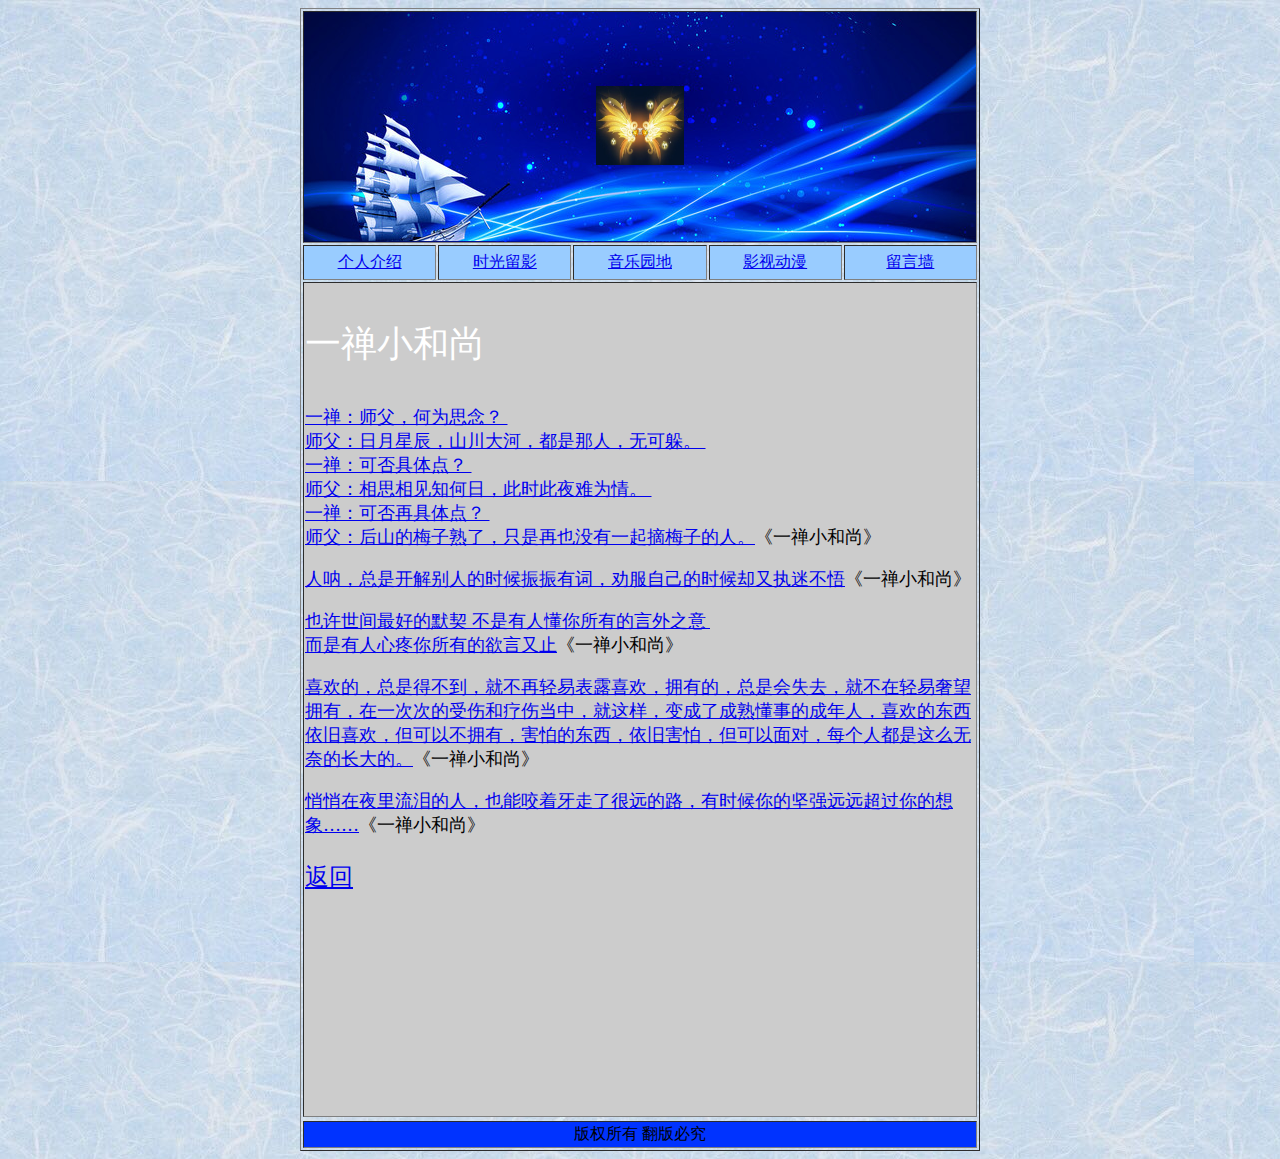
<file: yichan.html>
<!DOCTYPE HTML>
<html><!-- InstanceBegin template="/Templates/moban.dwt" codeOutsideHTMLIsLocked="false" -->
<head>
<meta http-equiv="Content-Type" content="text/html; charset=utf-8">
<!-- InstanceBeginEditable name="doctitle" -->
<title>无标题文档</title>
<!-- InstanceEndEditable -->
<!-- InstanceBeginEditable name="head" -->
<!-- InstanceEndEditable -->
<link href="style/date.css" rel="stylesheet" type="text/css">
<style type="text/css">
body {
	background-color: #33F;
	background-image: url(images/1.jpg);
}
</style>
</head>

<body>
<table width="680" height="1129" border="1" align="center">
  <tr class="p2">
    <td height="228" colspan="5" id="p1"><!--帆船-->
      <table width="138" height="104" border="0" align="center">
      <tr>
        <td width="132" height="100" align="center" valign="middle"><img src="images/3.jpg" width="88" height="79"></td>
      </tr>
    </table></td><!--帆船-->
  </tr>
  <tr bgcolor="#99CCFF"><!--导航栏-->
    <td width="136" height="31" align="center" valign="middle" bgcolor="#99CCFF"><a href="index.html">个人介绍</a></td>
    <td width="136" align="center" valign="middle" bgcolor="#99CCFF"><a href="photo.html">时光留影</a></td>
    <td width="136" align="center" valign="middle" bgcolor="#99CCFF"><a href="music.html">音乐园地</a></td>
    <td width="136" align="center" valign="middle" bgcolor="#99CCFF"><a href="flash.html">影视动漫</a></td>
    <td width="136" align="center" valign="middle" bgcolor="#99CCFF"><a href="note.html">留言墙</a></td><!--导航栏-->
  </tr>
  <!-- InstanceBeginEditable name="EditRegion3" -->
  <tr bgcolor="#99CCFF">
   <!--可编辑区域--> <td height="831" colspan="5" valign="top" bgcolor="#CCCCCC"class="p4"><p class="p4">一禅小和尚</p>
      <div class="p6">
        <p><a href="https://www.juzimi.com/ju/4277024" title="查看本句">一禅：师父，何为思念？ <br>
          师父：日月星辰，山川大河，都是那人，无可躲。 <br>
          一禅：可否具体点？ <br>
          师父：相思相见知何日，此时此夜难为情。 <br>
          一禅：可否再具体点？ <br>
          师父：后山的梅子熟了，只是再也没有一起摘梅子的人。</a>《一禅小和尚》</p>
      </div>
      <div class="p6"></div>
      <div class="p6">
        <p><a href="https://www.juzimi.com/ju/4276884" title="查看本句">人呐，总是开解别人的时候振振有词，劝服自己的时候却又执迷不悟</a>《一禅小和尚》      </p>
      </div>
      <div class="p6"></div>
      <div class="p6">
        <p><a href="https://www.juzimi.com/ju/4631493" title="查看本句">也许世间最好的默契 不是有人懂你所有的言外之意 <br>
          而是有人心疼你所有的欲言又止</a>《一禅小和尚》</p>
      </div>
      <div class="p6"></div>
      <div class="p6"><a href="https://www.juzimi.com/ju/4901834" title="查看本句">喜欢的，总是得不到，就不再轻易表露喜欢，拥有的，总是会失去，就不在轻易奢望拥有，在一次次的受伤和疗伤当中，就这样，变成了成熟懂事的成年人，喜欢的东西依旧喜欢，但可以不拥有，害怕的东西，依旧害怕，但可以面对，每个人都是这么无奈的长大的。</a>《一禅小和尚》</div>
      <div class="p6"></div>
      <div class="p6">
        <p><a href="https://www.juzimi.com/ju/4696243" title="查看本句">悄悄在夜里流泪的人，也能咬着牙走了很远的路，有时候你的坚强远远超过你的想象……</a>《一禅小和尚》</p>
      </div>
      <div class="p6"></div>
    <p class="p5"><a href="index.html">返回</a></p></td><!--可编辑区域-->
  <tr bgcolor="#99CCFF">
   <!-- InstanceEndEditable -->
    <tr class="p9">  
      <td height="23" colspan="5" align="center" valign="middle" bgcolor="#CCCCCC" class="p9">版权所有 翻版必究</td>
 
</table>
</body>
<!-- InstanceEnd --></html>
</file>
<file: style/date.css>
@charset "utf-8";
/* CSS Document */

.

#p1 {
	background-image: url(../images/2.jpg);
}
.p2 {
	background-image: url(../images/2.jpg);
}


.p3 {
	float: right;
	height: auto;
	width: auto;
	padding-top: 2px;
	padding-right: 190px;
	padding-left: 5px;
	margin: auto;
	clear: right;
	letter-spacing: normal;
	text-align: justify;
	word-spacing: normal;
}
.p3 {
	text-align: justify;
	vertical-align: top;
}
.p4 {yichan
	font-size: 36px;
	color: #FFF;
	font-family: "华文行楷";
	font-size: 36px;
}
.p5 {
	font-family: "华文楷体";
	font-size: 24px;
	color: #FF6;
}
.p6 {
	font-family: "华文楷体";
	font-size: 18px;
	color: #000;yichan
}
.p7 {
	font-family: "华文楷体";
	font-size: 24px;
	color: #03F;
}
.p8 {
	font-family: "华文楷体";
	font-size: 24px;
	color: #333;
}
.p9 {
	background-color: #03F;
}
</file>
